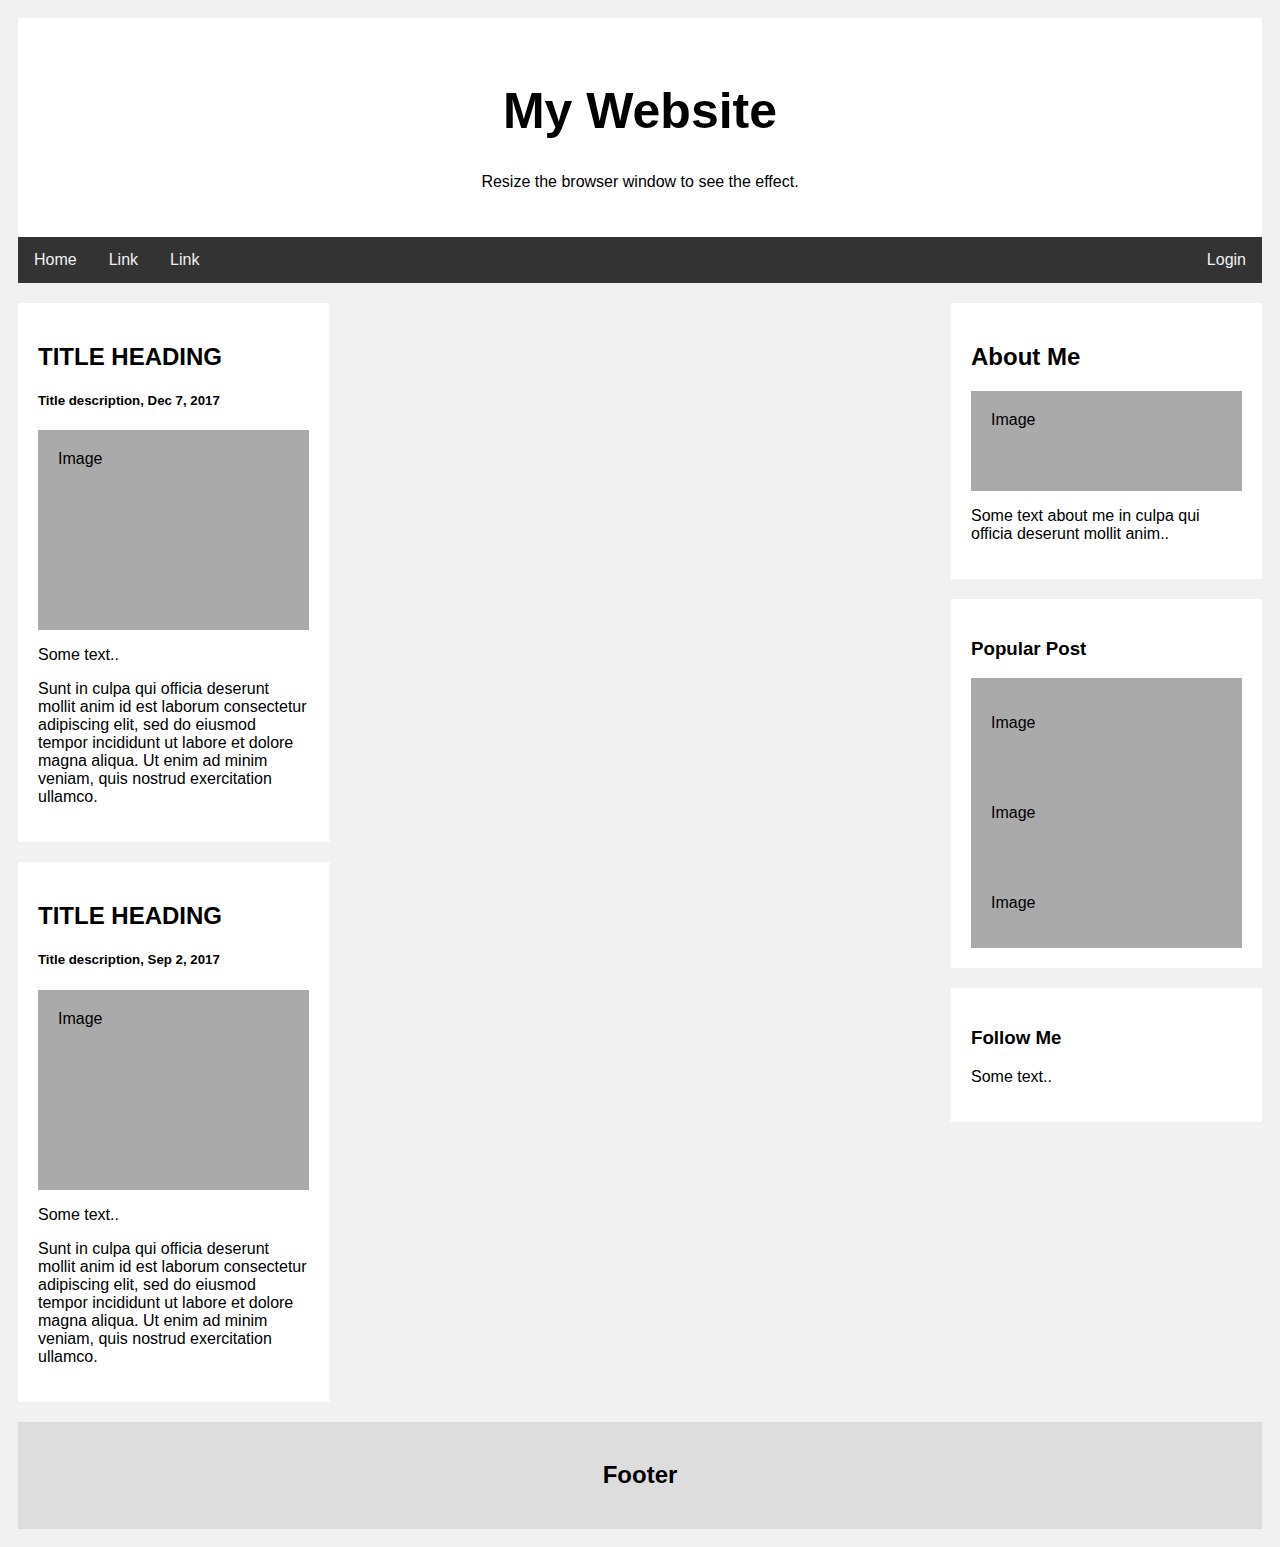
<file: index.html>
<!DOCTYPE html>
<html>
<head>
  <meta charset="utf-8">
  <meta name="viewport" content="width=device-width, initial-scale=1">
  <title>Project Web</title>
	<link rel="stylesheet" type="text/css" href="css/style.css">
</head>
<body>

<div class="header">
  <h1>My Website</h1>
  <p>Resize the browser window to see the effect.</p>
</div>

<div class="topnav">
  <a href="index.html">Home</a>
  <a href="#">Link</a>
  <a href="#">Link</a>
  <a href="login.html" style="float:right">Login</a>
</div>

<div class="row">
  <div class="leftcolumn">
    <div class="card">
      <h2>TITLE HEADING</h2>
      <h5>Title description, Dec 7, 2017</h5>
      <div class="fakeimg" style="height:200px;">Image</div>
      <p>Some text..</p>
      <p>Sunt in culpa qui officia deserunt mollit anim id est laborum consectetur adipiscing elit, sed do eiusmod tempor incididunt ut labore et dolore magna aliqua. Ut enim ad minim veniam, quis nostrud exercitation ullamco.</p>
    </div>
    <div class="card">
      <h2>TITLE HEADING</h2>
      <h5>Title description, Sep 2, 2017</h5>
      <div class="fakeimg" style="height:200px;">Image</div>
      <p>Some text..</p>
      <p>Sunt in culpa qui officia deserunt mollit anim id est laborum consectetur adipiscing elit, sed do eiusmod tempor incididunt ut labore et dolore magna aliqua. Ut enim ad minim veniam, quis nostrud exercitation ullamco.</p>
    </div>
  </div>
  <div class="rightcolumn">
    <div class="card">
      <h2>About Me</h2>
      <div class="fakeimg" style="height:100px;">Image</div>
      <p>Some text about me in culpa qui officia deserunt mollit anim..</p>
    </div>
    <div class="card">
      <h3>Popular Post</h3>
      <div class="fakeimg"><p>Image</p></div>
      <div class="fakeimg"><p>Image</p></div>
      <div class="fakeimg"><p>Image</p></div>
    </div>
    <div class="card">
      <h3>Follow Me</h3>
      <p>Some text..</p>
    </div>
  </div>
</div>

<div class="footer">
  <h2>Footer</h2>
</div>

</body>
</html>
</file>
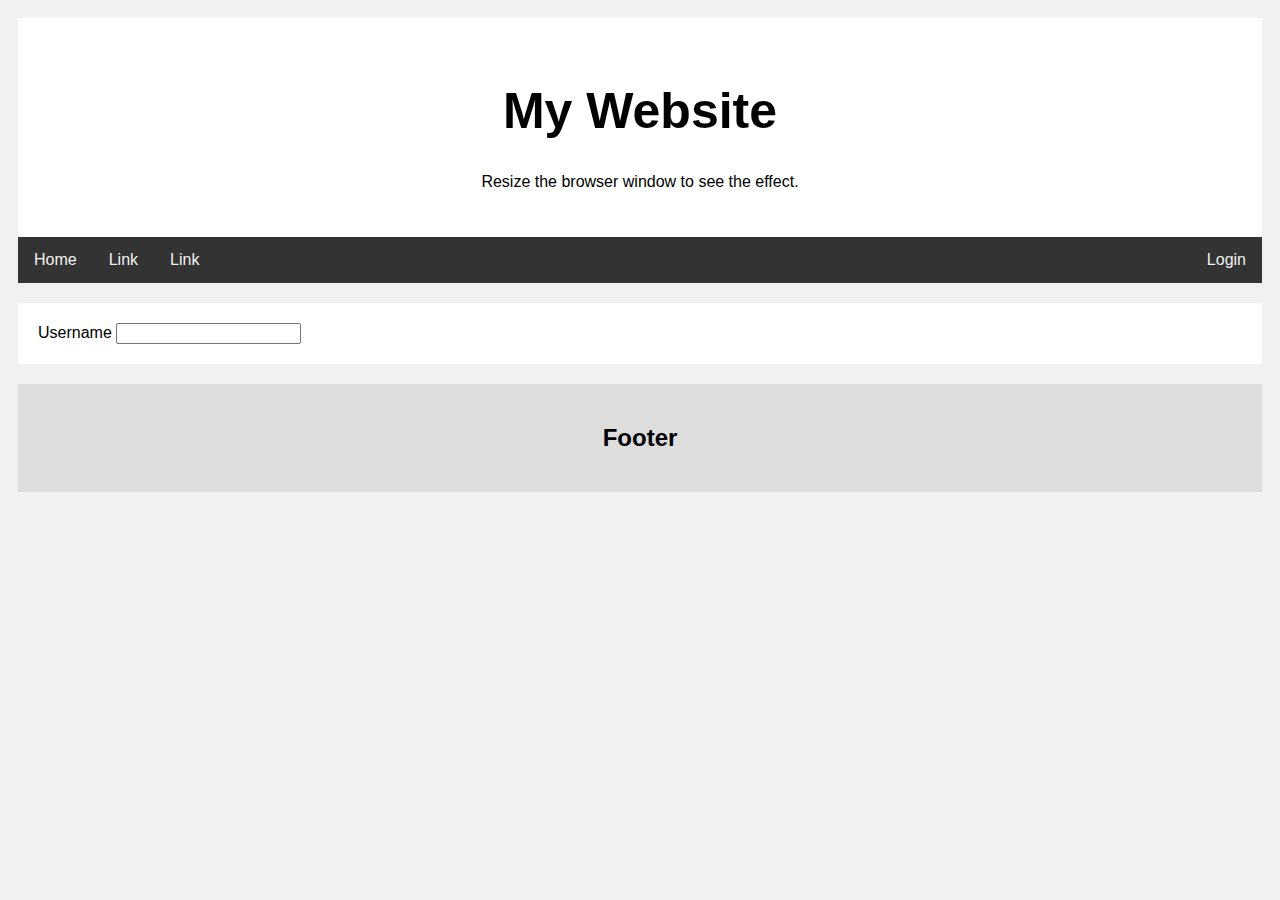
<file: login.html>
<!DOCTYPE html>
<html>
<head>
  <meta charset="utf-8">
  <meta name="viewport" content="width=device-width, initial-scale=1">
  <title>Project Web</title>
  <link rel="stylesheet" type="text/css" href="css/style.css">
</head>
<body>

<div class="header">
  <h1>My Website</h1>
  <p>Resize the browser window to see the effect.</p>
</div>

<div class="topnav">
  <a href="index.html">Home</a>
  <a href="#">Link</a>
  <a href="#">Link</a>
  <a href="login.html" style="float:right">Login</a>
</div>

<div class="row">
  <div class="singlecolumn">
    <div class="cardcenter">
      <form action="dashboard.html" method="POST">
        <label>Username</label>
        <input type="text" name="login">
      </form>
    </div>
  </div>
</div>

<div class="footer">
  <h2>Footer</h2>
</div>

</body>
</html>
</file>
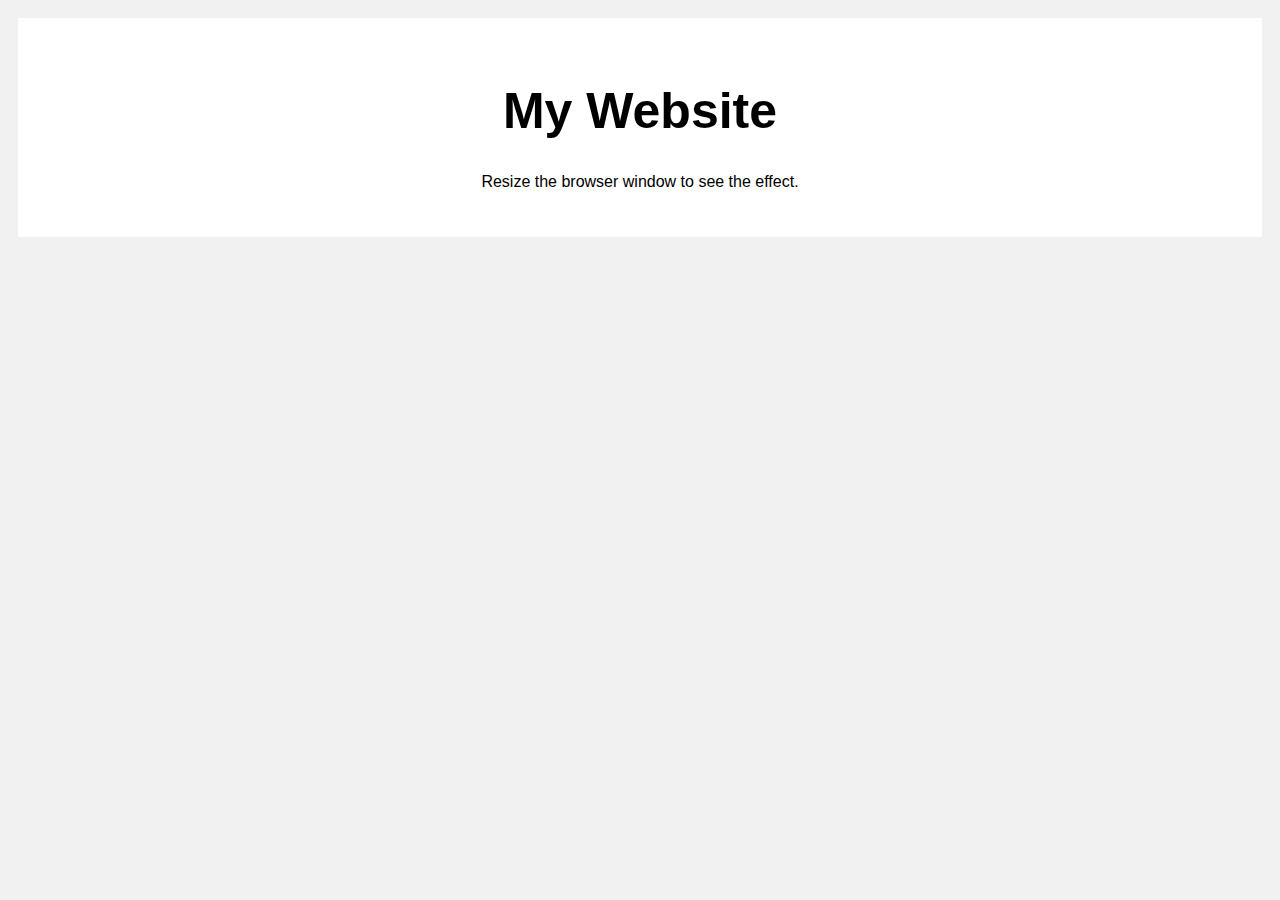
<file: register.html>
<!DOCTYPE html>
<html>
<head>
	<meta charset="utf-8">
	<meta name="viewport" content="width=device-width, initial-scale=1">
	<title>Project Web</title>
	<link rel="stylesheet" type="text/css" href="css/style.css">
</head>
<body>
	<div class="header">
	  <h1>My Website</h1>
	  <p>Resize the browser window to see the effect.</p>
	</div>
</body>
</html>
</file>
<file: css/style.css>
* {
  box-sizing: border-box;
}

body {
  font-family: Arial;
  padding: 10px;
  background: #f1f1f1;
}

/* Header/Blog Title */
.header {
  padding: 30px;
  text-align: center;
  background: white;
}

.header h1 {
  font-size: 50px;
}

/* Style the top navigation bar */
.topnav {
  overflow: hidden;
  background-color: #333;
}

/* Style the topnav links */
.topnav a {
  float: left;
  display: block;
  color: #f2f2f2;
  text-align: center;
  padding: 14px 16px;
  text-decoration: none;
}

/* Change color on hover */
.topnav a:hover {
  background-color: #ddd;
  color: black;
}

/* Create two unequal columns that floats next to each other */
/* Left column */
.leftcolumn {   
  float: left;
  width: 25%;
}

.leftcolumnwide {   
  float: left;
  width: 75%;
}

/* Center column */
.singlecolumn {   
  float: left;
  width: 100%;
}
.centercolumn {
  float: left;
  width: 50%;
}

/* Right column */
.rightcolumnwide {
  float: right;
  width: 75%;
}
.rightcolumn {
  float: right;
  width: 25%;
}

/* Fake image */
.fakeimg {
  background-color: #aaa;
  width: 100%;
  padding: 20px;
}

/* Add a card effect for articles */
.card {
  background-color: white;
  padding: 20px;
  margin-top: 20px;
}
.cardcenter {
  background-color: white;
  padding: 20px;
  margin-top: 20px;
}

/* Clear floats after the columns */
.row::after {
  content: "";
  display: table;
  clear: both;
}

/* Footer */
.footer {
  padding: 20px;
  text-align: center;
  background: #ddd;
  margin-top: 20px;
}

/* Responsive layout - when the screen is less than 800px wide, make the two columns stack on top of each other instead of next to each other */
@media screen and (max-width: 800px) {
  .leftcolumn, .rightcolumn {   
    width: 100%;
    padding: 0;
  }
}

/* Responsive layout - when the screen is less than 400px wide, make the navigation links stack on top of each other instead of next to each other */
@media screen and (max-width: 400px) {
  .topnav a {
    float: none;
    width: 100%;
  }
}
</file>
